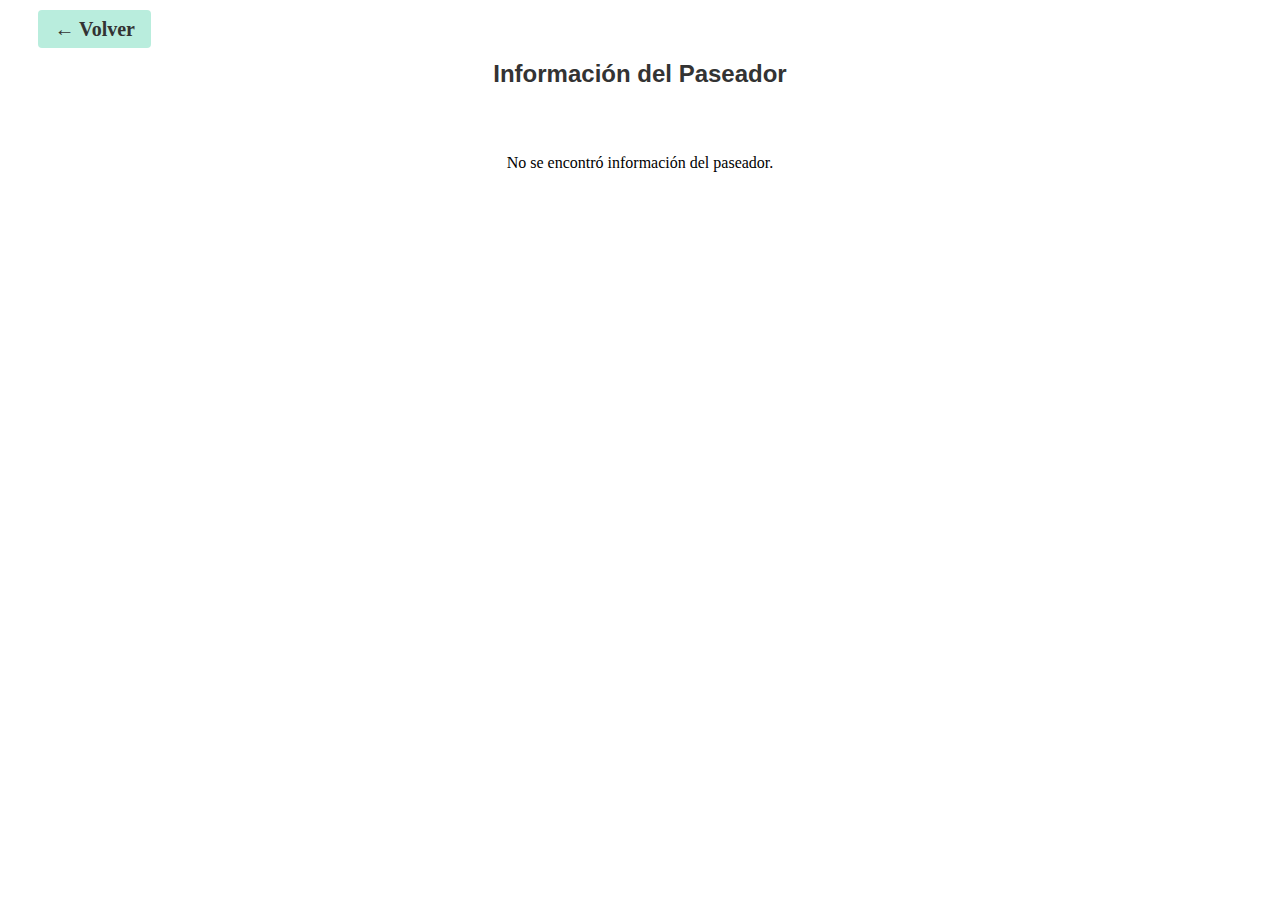
<file: info_Paseador.html>
<!DOCTYPE html>
<html lang="en">
<head>
    <meta charset="UTF-8">
    <meta name="viewport" content="width=device-width, initial-scale=1.0">
    <title>Información del Paseador</title>
    <link rel="stylesheet" href="info.css">
</head>
<body>
    <div class="back-button-container">
        <a class="back-button" href="Ubi_paseador.html">&larr; Volver</a>
    </div>
    <h1>Información del Paseador</h1>

    <div id="paseador-info-container"></div>

    <script>
        
        const urlParams = new URLSearchParams(window.location.search);
        const paseadorId = urlParams.get('id');

        
        const paseadores = [
            { id: '1', nombre: 'Victor Cruz', precioHora: 'S/40', descripcion: '¡Hola! Soy Victor, un apasionado de los perros y experto en paseos divertidos y seguros. Con más de 5 años de experiencia, garantizo que tu mascota disfrutará de un paseo increíble. ¡Contáctame ahora mismo para reservar una caminata emocionante para tu peludo amigo!', imagen: 'images/Ellipse 5.svg', calificacion: 4, correo: 'victor@example.com', telefono: '123456789', direccion: 'Calle Principal 123' },

            { id: '2', nombre: 'Fabricio Serna', precioHora: 'S/45', descripcion: '¡Saludos! Soy Fabricio, un amante de los animales y especialista en paseos energéticos. Con certificaciones en adiestramiento canino, puedo ayudar a mantener a tu perro en forma mientras se divierte al máximo. No pierdas la oportunidad de brindarle a tu mascota la atención y el ejercicio que se merece. ¡Reserva ahora!', imagen: 'images/Ellipse 11.svg', calificacion: 5, correo: 'fabricio@example.com', telefono: '987654321', direccion: 'Avenida Central 456' },

            { id: '3', nombre: 'Jorge Ruiz', precioHora: 'S/35', descripcion: '¡Hola a todos los amantes de los perros! Soy Jorge, un apasionado paseador comprometido con el bienestar de tu mascota. Con mi experiencia y certificaciones en adiestramiento canino, te garantizo un paseo lleno de diversión y seguridad para tu peludo compañero. Contáctame y juntos crearemos una experiencia inolvidable para tu perro.', imagen: 'images/Ellipse 7.svg',  calificacion: 5, correo: 'jorge@example.com', telefono: '456789123', direccion: 'Plaza Principal 789' },

            { id: '4', nombre: 'Erick Ramirez', precioHora: 'S/50', descripcion: '¡Saludos! Soy Erick, un amante de los animales y especialista en paseos energéticos. Con mi experiencia y dedicación, puedo ayudar a mantener a tu perro en forma mientras se divierte al máximo. No dejes que tu mascota se aburra en casa, ¡permíteme llevarlo a una aventura en cada paseo! Contáctame para reservar un servicio personalizado.', imagen: 'images/Ellipse 8.svg',  calificacion: 5, correo: 'erick@example.com', telefono: '321654987', direccion: 'Calle Secundaria 456' },

            { id: '5', nombre: 'Pedro Rossel', precioHora: 'S/55', descripcion: '¡Hola! Soy Pedro, un paseador comprometido con el bienestar de tu perro. Con mi experiencia y pasión por los animales, puedo brindarle a tu mascota paseos divertidos y enérgicos. ¡Permíteme ayudarte a mantener a tu perro feliz y saludable! Contáctame para programar una caminata que se ajuste a las necesidades de tu peludo amigo.', imagen: 'images/Ellipse 9.svg',  calificacion: 5, correo: 'pedro@example.com', telefono: '654987321', direccion: 'Avenida Secundaria 789' },

            { id: '6', nombre: 'Cesar Inciso', precioHora: 'S/60', descripcion: '¡Saludos! Soy Cesar, un amante de los animales y especialista en paseos energéticos. Con mi experiencia y conocimientos en adiestramiento canino, puedo asegurarte que tu perro se divertirá mientras se mantiene en forma. ¡No dudes en contactarme para brindarle a tu mascota una experiencia de paseo inigualable! Reserva ahora mismo.', imagen: 'images/Ellipse 10.svg',  calificacion: 5, correo: 'cesar@example.com', telefono: '789123456', direccion: 'Plaza Secundaria 123' }
        ];

        
        const paseador = paseadores.find(p => p.id === paseadorId);

       
        if (paseador) {
            const paseadorInfoContainer = document.getElementById('paseador-info-container');

            const paseadorInfo = document.createElement('div');
            paseadorInfo.classList.add('paseador-box');

            const paseadorImage = document.createElement('img');
            paseadorImage.src = paseador.imagen;
            paseadorImage.classList.add('paseador-image');
            paseadorInfo.appendChild(paseadorImage);

            const paseadorDetails = document.createElement('div');
            paseadorDetails.classList.add('paseador-details');

            const paseadorNombre = document.createElement('h2');
            paseadorNombre.textContent = paseador.nombre;
            paseadorDetails.appendChild(paseadorNombre);

            const paseadorPrecio = document.createElement('p');
            paseadorPrecio.textContent = `Precio por hora: ${paseador.precioHora}`;
            paseadorDetails.appendChild(paseadorPrecio);

            const paseadorDescripcion = document.createElement('p');
            paseadorDescripcion.textContent = paseador.descripcion;
            paseadorDetails.appendChild(paseadorDescripcion);

            const paseadorRating = document.createElement('div');
            paseadorRating.classList.add('paseador-rating');
            paseadorRating.innerHTML = generateRatingStars(paseador.calificacion);
            paseadorDetails.appendChild(paseadorRating);

            const paseadorCorreo = document.createElement('p');
            paseadorCorreo.textContent = `Correo electrónico: ${paseador.correo}`;
            paseadorDetails.appendChild(paseadorCorreo);

            const paseadorTelefono = document.createElement('p');
            paseadorTelefono.textContent = `Teléfono: ${paseador.telefono}`;
            paseadorDetails.appendChild(paseadorTelefono);

            const paseadorDireccion = document.createElement('p');
            paseadorDireccion.textContent = `Dirección: ${paseador.direccion}`;
            paseadorDetails.appendChild(paseadorDireccion);

            const reservaButton = document.createElement('a');
            reservaButton.classList.add('reserva-button');
            reservaButton.href = "#";
            reservaButton.textContent = 'RESERVAR';
            paseadorDetails.appendChild(reservaButton);

            paseadorInfo.appendChild(paseadorDetails);

            paseadorInfoContainer.appendChild(paseadorInfo);
        } else {
            const paseadorInfoContainer = document.getElementById('paseador-info-container');
            paseadorInfoContainer.innerHTML = '<p>No se encontró información del paseador.</p>';
        }

        function generateRatingStars(rating) {
            const maxStars = 5;
            const fullStar = '★';
            const emptyStar = '☆';

            const fullStarsCount = Math.floor(rating);
            const hasHalfStar = rating % 1 !== 0;

            let starsHTML = '';

            for (let i = 0; i < fullStarsCount; i++) {
                starsHTML += fullStar;
            }

            if (hasHalfStar) {
                starsHTML += `${fullStar}${emptyStar.repeat(maxStars - fullStarsCount - 1)}`;
            } else {
                starsHTML += emptyStar.repeat(maxStars - fullStarsCount);
            }

            return starsHTML;
        }
    </script>
</body>
</html>
</file>
<file: info.css>
#paseador-info-container {
    display: flex;
    flex-direction: column;
    align-items: center;
    justify-content: center;
    margin-top: 50px;
    
}

h1 {
    text-align: center;
    font-size: 24px;
    color: #333;
    font-family: 'MyFont', sans-serif;
    margin-top: 60px;
}
.back-button-container {
    position: absolute;
    top: 2%;
    left: 3%;
}

.back-button {
    text-decoration: none;
    padding: 0.5rem 1rem;
    background-color: #B9EDDD;
    color: #333;
    border-radius: 4px;
    font-weight: bold;
    font-size: 20px; 
    transition: background-color 0.3s ease, color 0.3s ease;
}

.back-button:hover {
    background-color: gray;
    color: #fff;
}

.paseador-box {
    background: #B9EDDD;
    width: 100%;
    max-width: 900px;
    border: 1px solid #ccc;
    border-radius: 5px;
    margin: 10px;
    padding: 10px;
    display: flex;
    flex-direction: column;
    align-items: center;
}

.paseador-image {
    max-width: 200px;
    margin-bottom: 10px;
}

.paseador-details {
    flex-grow: 1;
    text-align: center;
}

.paseador-nombre {
    margin-top: 0;
}

.paseador-precio {
    font-weight: bold;
}

.paseador-descripcion {
    margin-bottom: 0;
}

.paseador-rating {
    font-size: 24px;
    margin-top: 10px;
}

.reserva-button {
    display: inline-block;
    padding: 10px 20px;
    background-color: #4CAF50;
    color: white;
    text-decoration: none;
    border-radius: 5px;
}

/* Estilos responsivos */
@media (max-width: 1500px) {
    .paseador-box {
        flex-direction: column;
        text-align: center;
    }

    .paseador-image {
        max-width: 100%;
    }
}
</file>
